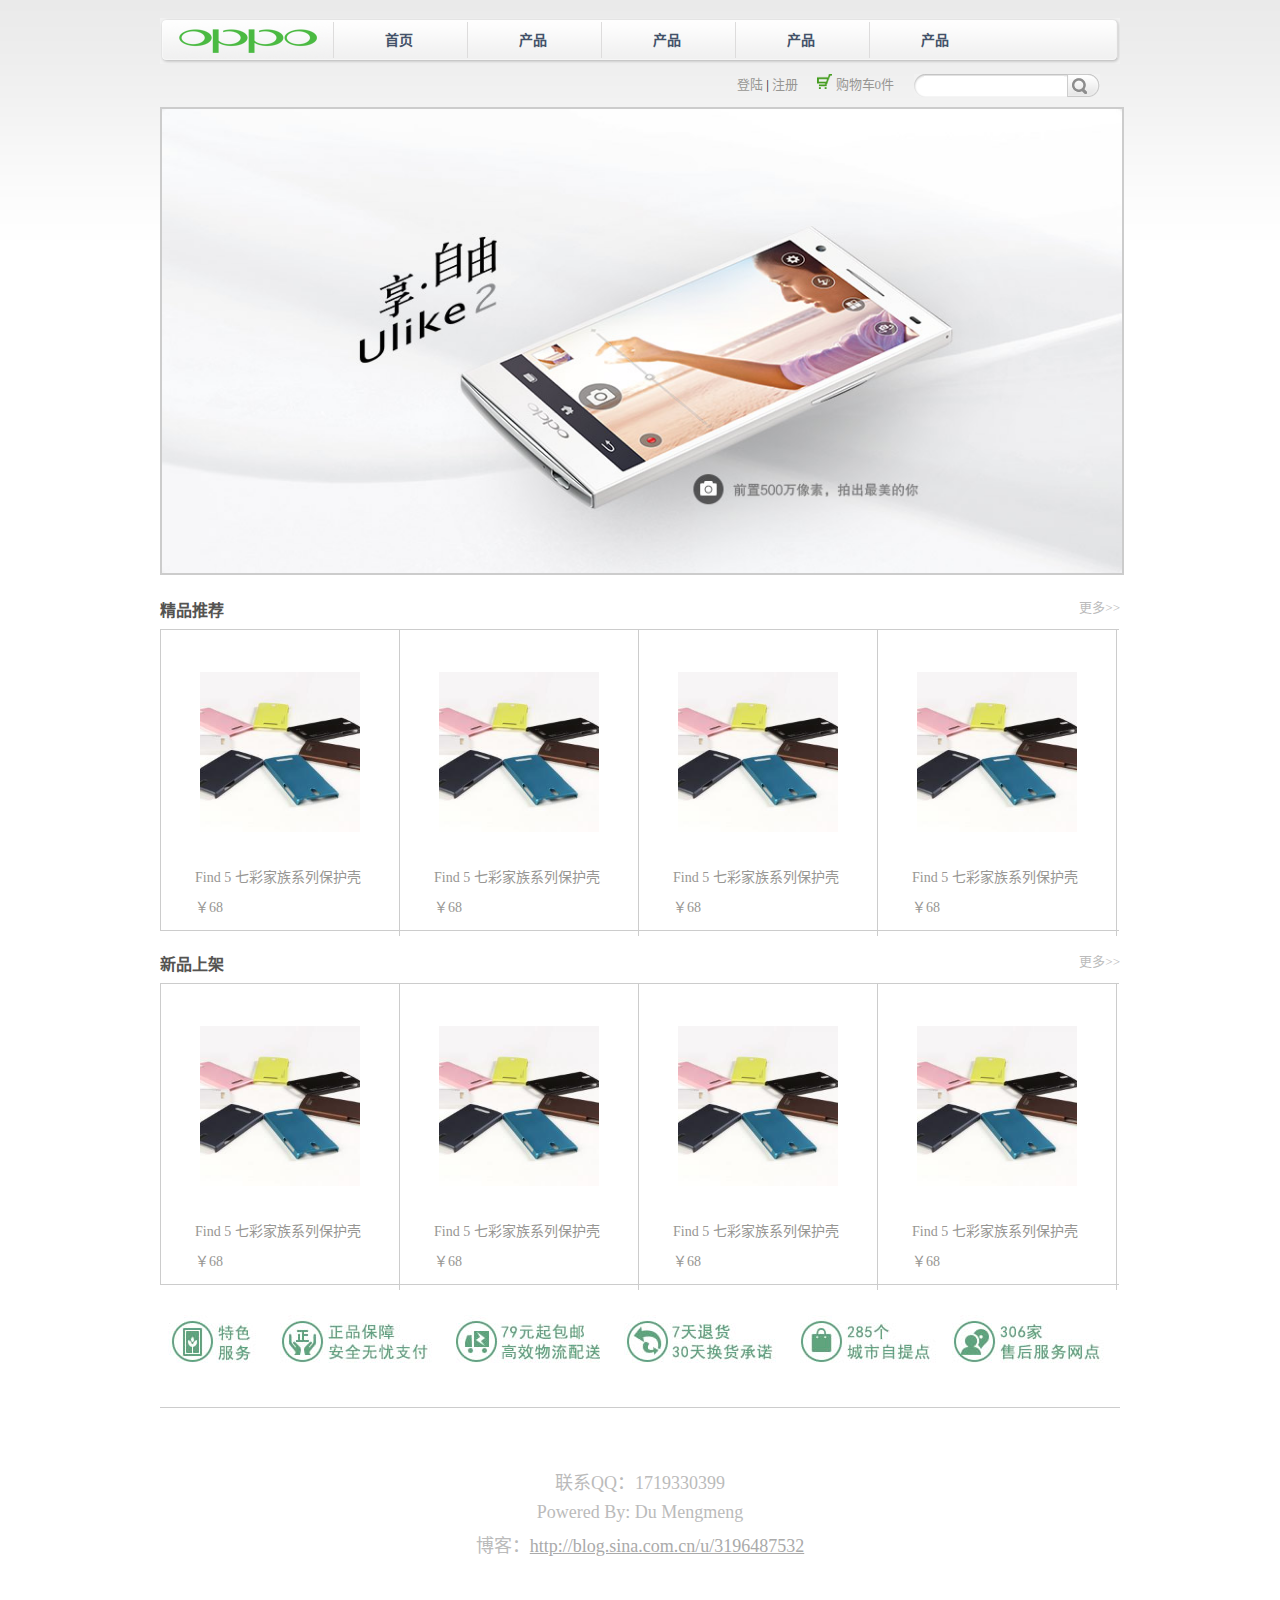
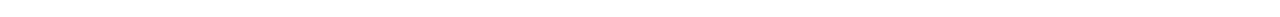
<file: index.html>
<!DOCTYPE html>
<html lang="zh-CN">
<head>
	<meta charset="UTF-8">
	<title>OPPO手机网站</title>
	<link rel="stylesheet" href="styles/public.css">
	<link rel="stylesheet" href="styles/index.css">
</head>
<body>
	<div id="top" class="auto">
		<div class="nav">
			<div class="left same">
				<img src="images/mainnav_l.gif" alt="">
			</div>
			<div class="mainNav">
				<img class="logo" src="images/logo.gif" alt="">
				<ul>
					<li><label for="nav_a"><a name="nav_a" href="index.html">首页</a></label></li>
					<li><label for="nav_a1"><a name="nav_a1" href="list.html">产品</a></label></li>
					<li><label for="nav_a2"><a name="nav_a2" href="list.html">产品</a></label></li>
					<li><label for="nav_a3"><a name="nav_a3" href="list.html">产品</a></label></li>
					<li><label for="nav_a4"><a name="nav_a4" href="list.html">产品</a></label></li>
				</ul>
			</div>
			<div class="right same">
				<img src="images/mainnav_r.gif" alt="">				
			</div>
		</div>

		<div class="submit">
			<form class="search" action="#">
				<input class="keywords" type="text" name="keywords">
				<input class="btn" type="submit" value="">
			</form>
			<div class="enter">
				<a class="enter1" href="#">登陆</a> |
				<a class="enter2" href="#">注册</a>
				<img src="images/shoppingcart_sicon.png" alt="">
				<a class="car" href="#">购物车0件</a>
			</div>
		</div>
	</div>

	<div id="main" class="auto">
		<img src="images/main_bg.jpg" width="960px" alt="">
		<div class="shopList">
			<h2>精品推荐</h2>
			<a href="#">更多&gt;&gt;</a>
			<div class="box">
				<div class="imgList">
					<a href="list.html">
						<img width="160px" height="160px" src="images/imgList.jpg" alt="">
						<p>Find 5 七彩家族系列保护壳</p>
						<p class="p2">￥68</p>
					</a>
				</div>
				<div class="imgList">
					<a href="list.html">
						<img width="160px" height="160px" src="images/imgList.jpg" alt="">
						<p>Find 5 七彩家族系列保护壳</p>
						<p class="p2">￥68</p>
					</a>
				</div>
				<div class="imgList">
					<a href="list.html">
						<img width="160px" height="160px" src="images/imgList.jpg" alt="">
						<p>Find 5 七彩家族系列保护壳</p>
						<p class="p2">￥68</p>
					</a>
				</div>
				<div class="imgList ">
					<a class="lastImg" href="list.html">
						<img width="160px" height="160px" src="images/imgList.jpg" alt="">
						<p>Find 5 七彩家族系列保护壳</p>
						<p class="p2">￥68</p>
					</a>
				</div>
			</div>
		</div>	

		<div class="shopList">
			<h2>新品上架</h2>
			<a href="#">更多&gt;&gt;</a>
			<div class="box">
				<div class="imgList">
					<a href="list.html">
						<img width="160px" height="160px" src="images/imgList.jpg" alt="">
						<p>Find 5 七彩家族系列保护壳</p>
						<p class="p2">￥68</p>
					</a>
				</div>
				<div class="imgList">
					<a href="list.html">
						<img width="160px" height="160px" src="images/imgList.jpg" alt="">
						<p>Find 5 七彩家族系列保护壳</p>
						<p class="p2">￥68</p>
					</a>
				</div>
				<div class="imgList">
					<a href="list.html">
						<img width="160px" height="160px" src="images/imgList.jpg" alt="">
						<p>Find 5 七彩家族系列保护壳</p>
						<p class="p2">￥68</p>
					</a>
				</div>
				<div class="imgList ">
					<a class="lastImg" href="list.html">
						<img width="160px" height="160px" src="images/imgList.jpg" alt="">
						<p>Find 5 七彩家族系列保护壳</p>
						<p class="p2">￥68</p>
					</a>
				</div>
			</div>
		</div>	

	<div class="bottom">
		<img src="images/bottom.jpg" alt="">
	</div>

	</div>


	<div id="bottom" class="auto">
		<p>联系QQ：1719330399</p>
		<p>Powered By: Du Mengmeng</p>
		<p>博客：<a href="http://blog.sina.com.cn/u/3196487532">http://blog.sina.com.cn/u/3196487532</a></p>

	</div>
</body>
</html>
</file>
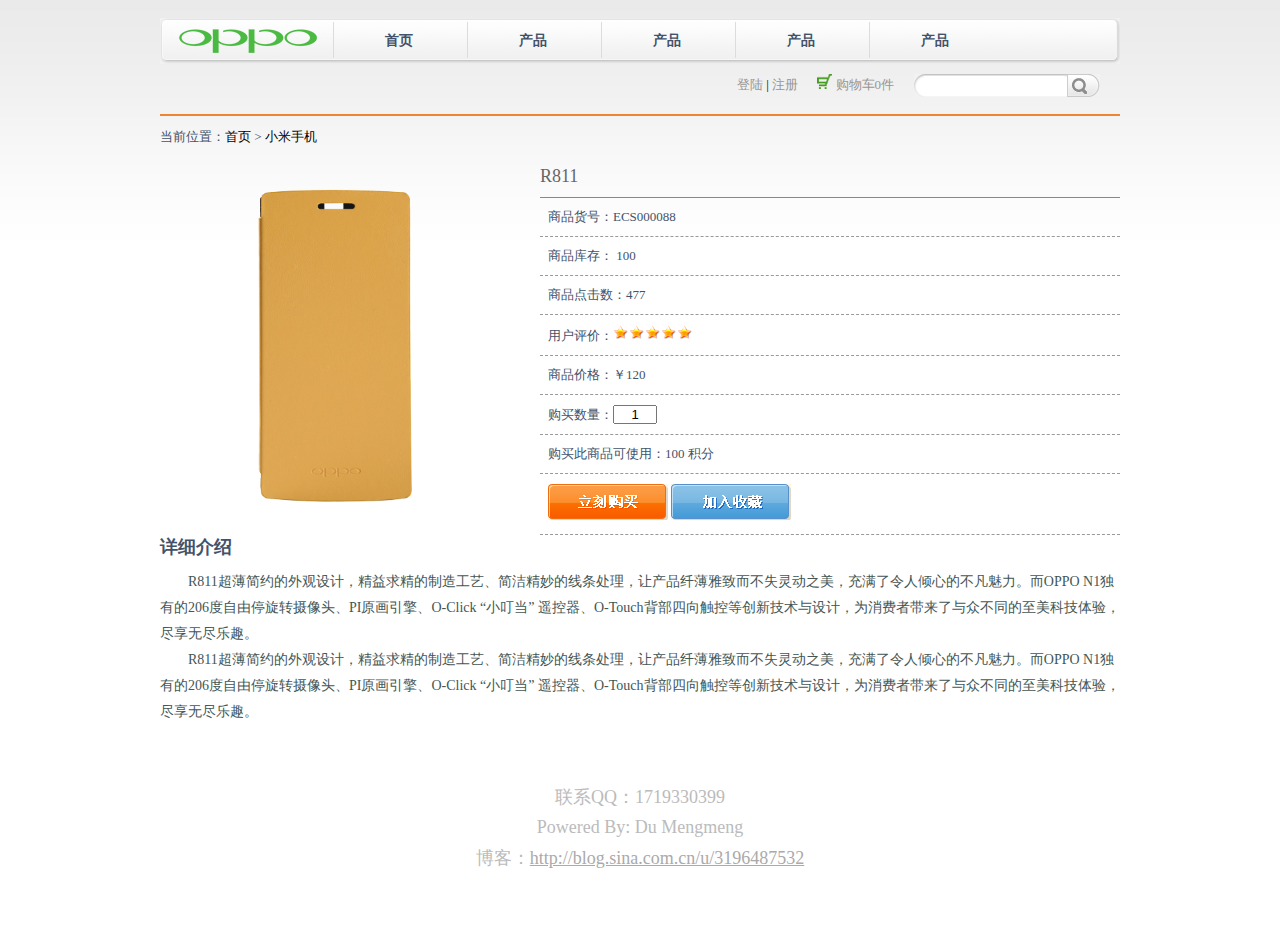
<file: details.html>
<!DOCTYPE html>
<html lang="en">
<head>
	<meta charset="UTF-8">
	<title>Document</title>
	<link rel="stylesheet" href="styles/public.css">
	<link rel="stylesheet" href="styles/details.css">
</head>
<body>
	<div id="top" class="auto">
		<div class="nav">
			<div class="left same">
				<img src="images/mainnav_l.gif" alt="">
			</div>
			<div class="mainNav">
				<img class="logo" src="images/logo.gif" alt="">
				<ul>
					<li><a href="index.html">首页</a></li>
					<li><a href="list.html">产品</a></li>
					<li><a href="list.html">产品</a></li>
					<li><a href="list.html">产品</a></li>
					<li><a href="list.html">产品</a></li>
				</ul>
			</div>
			<div class="right same">
				<img src="images/mainnav_r.gif" alt="">				
			</div>
		</div>

		<div class="submit">
			<form class="search" action="#">
				<input class="keywords" type="text" name="keywords">
				<input class="btn" type="submit" value="">
			</form>
			<div class="enter">
				<a class="enter1" href="#">登陆</a> |
				<a class="enter2" href="#">注册</a>
				<img src="images/shoppingcart_sicon.png" alt="">
				<a class="car" href="#">购物车0件</a>
			</div>
		</div>
	</div>

	<div id="position" class="auto">
		当前位置：<a href="index.html">首页</a> &gt; <a href="list.html">小米手机</a>
	</div>
	

	<div id="details" class="auto">
		<div class="left">
			<img src="images/search.png" width="350" alt="">
		</div>

		<div class="right">
			<dl>
				<dt>R811</dt>
				<dd>商品货号：ECS000088</dd>
				<dd>商品库存： 100 </dd>
				<dd>商品点击数：477 </dd>
				<dd>用户评价：<img src="images/stars5.gif" alt=""></dd>
				<dd>商品价格：￥120 </dd>
				<dd>购买数量：<input type="text" size="3" value="1"></dd>
				<dd>购买此商品可使用：100 积分</dd>
				<dd>
					<a href="#"><img src="images/goumai2.gif" alt=""></a>
					<a href="#"><img src="images/shoucang2.gif" alt=""></a>
				</dd>
			</dl>
		</div>

		<div style="clear:both;"></div>

		<div class="content">
			<h3>详细介绍</h3>
			<p>R811超薄简约的外观设计，精益求精的制造工艺、简洁精妙的线条处理，让产品纤薄雅致而不失灵动之美，充满了令人倾心的不凡魅力。而OPPO N1独有的206度自由停旋转摄像头、PI原画引擎、O-Click “小叮当” 遥控器、O-Touch背部四向触控等创新技术与设计，为消费者带来了与众不同的至美科技体验，尽享无尽乐趣。</p>
			<p>R811超薄简约的外观设计，精益求精的制造工艺、简洁精妙的线条处理，让产品纤薄雅致而不失灵动之美，充满了令人倾心的不凡魅力。而OPPO N1独有的206度自由停旋转摄像头、PI原画引擎、O-Click “小叮当” 遥控器、O-Touch背部四向触控等创新技术与设计，为消费者带来了与众不同的至美科技体验，尽享无尽乐趣。</p>
		</div>


	</div>


	
		

	
	<div id="bottom" class="auto">
		<p>联系QQ：1719330399</p>
		<p>Powered By: Du Mengmeng</p>
		<p>博客：<a href="http://blog.sina.com.cn/u/3196487532">http://blog.sina.com.cn/u/3196487532</a></p>

	</div>
</body>
</html>
</file>
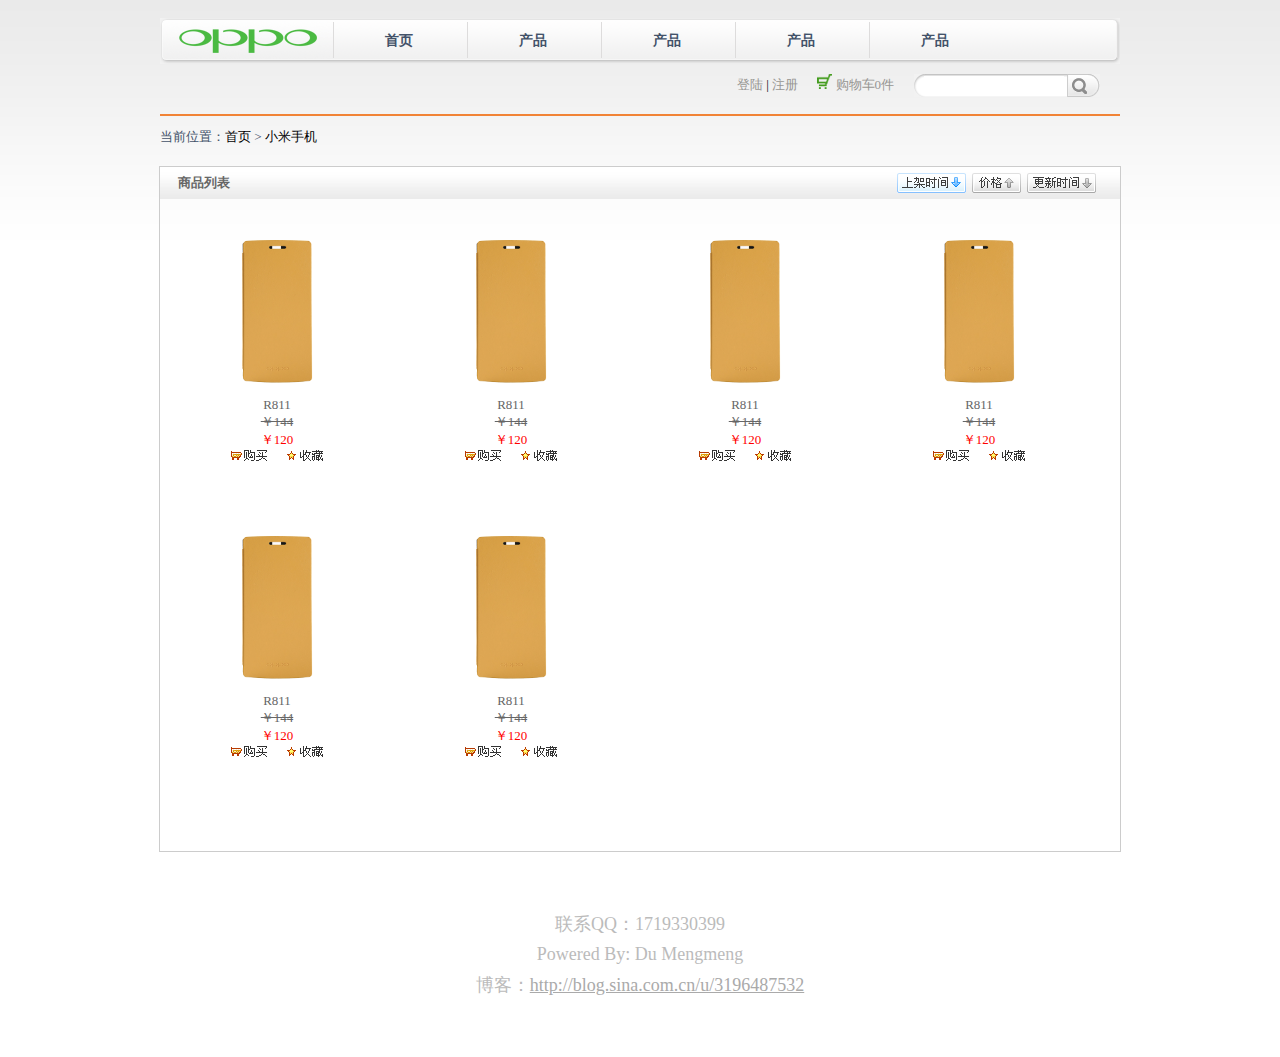
<file: list.html>
<!DOCTYPE html>
<html lang="en">
<head>
	<meta charset="UTF-8">
	<title>Document</title>
	<link rel="stylesheet" href="styles/public.css">
	<link rel="stylesheet" href="styles/list.css">
</head>
<body>
	<div id="top" class="auto">
		<div class="nav">
			<div class="left same">
				<img src="images/mainnav_l.gif" alt="">
			</div>
			<div class="mainNav">
				<img class="logo" src="images/logo.gif" alt="">
				<ul>
					<li><a href="index.html">首页</a></li>
					<li><a href="list.html">产品</a></li>
					<li><a href="list.html">产品</a></li>
					<li><a href="list.html">产品</a></li>
					<li><a href="list.html">产品</a></li>
				</ul>
			</div>
			<div class="right same">
				<img src="images/mainnav_r.gif" alt="">				
			</div>
		</div>

		<div class="submit">
			<form class="search" action="#">
				<input class="keywords" type="text" name="keywords">
				<input class="btn" type="submit" value="">
			</form>
			<div class="enter">
				<a class="enter1" href="#">登陆</a> |
				<a class="enter2" href="#">注册</a>
				<img src="images/shoppingcart_sicon.png" alt="">
				<a class="car" href="#">购物车0件</a>
			</div>
		</div>
	</div>

	<div id="position" class="auto">
		当前位置：<a href="index.html">首页</a> &gt; <a href="list.html">小米手机</a>
	</div>
	
	<div id="list" class="auto">
		<div class="listTitle">
			<h2>商品列表</h2>
			<div class="sort">
				<a href="#"><img src="images/last_update_default.gif" alt=""></a>
				<a href="#"><img src="images/shop_price_default.gif" alt=""></a>
				<a href="#"><img src="images/goods_id_DESC.gif" alt=""></a>
			</div>
		</div>
		
		<ul>
			<li>
				<a href="details.html"><img class="listpic" src="images/search.png" width="160" height="160" alt=""></a>
				<p class="p1">R811</p>
				<p class="p2">￥144</p>
				<p class="p3">￥120</p>
				<p class="p4">
					<a href="#"><img src="images/goumai.gif" alt=""></a>
					<a href="#"><img src="images/shoucang.gif" alt=""></a>
				</p>
			</li>
			<li>
				<a href="details.html"><img class="listpic" src="images/search.png" width="160" height="160" alt=""></a>
				<p class="p1">R811</p>
				<p class="p2">￥144</p>
				<p class="p3">￥120</p>
				<p class="p4">
					<a href="#"><img src="images/goumai.gif" alt=""></a>
					<a href="#"><img src="images/shoucang.gif" alt=""></a>
				</p>
			</li>
			<li>
				<a href="details.html"><img class="listpic" src="images/search.png" width="160" height="160" alt=""></a>
				<p class="p1">R811</p>
				<p class="p2">￥144</p>
				<p class="p3">￥120</p>
				<p class="p4">
					<a href="#"><img src="images/goumai.gif" alt=""></a>
					<a href="#"><img src="images/shoucang.gif" alt=""></a>
				</p>
			</li>
			</li>
			<li>
				<a href="details.html"><img class="listpic" src="images/search.png" width="160" height="160" alt=""></a>
				<p class="p1">R811</p>
				<p class="p2">￥144</p>
				<p class="p3">￥120</p>
				<p class="p4">
					<a href="#"><img src="images/goumai.gif" alt=""></a>
					<a href="#"><img src="images/shoucang.gif" alt=""></a>
				</p>
			</li>
			<li>
				<a href="details.html"><img class="listpic" src="images/search.png" width="160" height="160" alt=""></a>
				<p class="p1">R811</p>
				<p class="p2">￥144</p>
				<p class="p3">￥120</p>
				<p class="p4">
					<a href="#"><img src="images/goumai.gif" alt=""></a>
					<a href="#"><img src="images/shoucang.gif" alt=""></a>
				</p>
			</li>
			<li>
				<a href="details.html"><img class="listpic" src="images/search.png" width="160" height="160" alt=""></a>
				<p class="p1">R811</p>
				<p class="p2">￥144</p>
				<p class="p3">￥120</p>
				<p class="p4">
					<a href="#"><img src="images/goumai.gif" alt=""></a>
					<a href="#"><img src="images/shoucang.gif" alt=""></a>
				</p>
			</li>
			
		</ul>
		<div style="clear:both;" ></div>
	</div>

	<div id="bottom" class="auto">
		<p>联系QQ：1719330399</p>
		<p>Powered By: Du Mengmeng</p>
		<p>博客：<a href="http://blog.sina.com.cn/u/3196487532">http://blog.sina.com.cn/u/3196487532</a></p>
	</div>
</body>
</html>
</file>
<file: styles/public.css>
/*基本格式*/
body, div, ul, ol, li, dl, dt, dd, h1,h2,h3,h4,h5,h6,form,input,textarea,p {
	margin: 0px;
	padding: 0px;
	font-size: 13px;
}
ul {
	list-style: none;
}
img, a img {
	border: none;
}
a {
	text-decoration: none;
}
a:hover{
	text-decoration: underline;
}
.auto {
	width: 960px;
	margin: 0 auto;
}

/*主体样式*/
body {
	background: url(../images/body_bg.jpg) repeat-x;
}
#top .nav {
	margin-top: 18px;
	height: 46px;
	background: url(../images/mainnav_bg.gif) repeat-x;
}
#top .same {
	width: 10px;
	height: 46px;
}
#top .left {
	float: left;
}
#top .right {
	float: right;
}
#top .mainNav ul{
	float: left;
}
#top .mainNav ul li{
	float: left;
	width: 134px;
	line-height: 46px;
	background: url(../images/main_line.gif) no-repeat;
}
#top .mainNav ul li a{
	font-weight: bold;
	display: block;
	color: #435269;
	font-size: 14px;
	padding-left: 52px;
}
#top .mainNav ul li a:hover {
	font-weight: bold;
	text-decoration: none;
	color: #fff;
	background: url(../images/green_bg.jpg);
}
#top .mainNav img{
	float: left;
}
#top .submit .search {
	background: url(../images/search_03.gif) no-repeat;
	display: inline;
	width: 186px;
	height: 23px;
	float: right;
	margin: 10px 20px 0px 0px;
} 
#top .submit .search .keywords {
	display: inline;
	width: 140px;
	height: 18px;
	float: left;
	border: 0px solid #fff; /*虚化默认的边框*/
	margin: 2px 0px 0px 10px;
}
#top .submit .search .btn {
	display: inline;
	background: url(../images/search_biao.gif);
	width: 15px;
	height: 16px;
	margin: 4px 0px 0px 8px;
	float: left;
	cursor: pointer;
	border: none; /*将默认的边框删除*/
}
#top .submit .enter {
	float: right;
	margin: 10px 20px 0px 0px;
}
#top .submit .enter a {
	color: #979693;
}
#top .submit .enter .enter2 {
	margin-right: 16px;
}



#bottom {
	margin-top: 60px;
	margin-bottom: 60px;

	_padding-bottom: 60px;
}
#bottom p {
	color: #bbb;
	font-size: 18px;
	text-align: center;
	margin-top: 8px;
}
#bottom a {
	color: #aaa;
	text-decoration: underline;
}
#bottom a:hover {
	color: #666;
}
</file>
<file: styles/index.css>
#main img {
	margin-top: 10px;
	margin-bottom: 18px;
	border: 2px solid #ccc;
}
#main h2 {
	display: inline;
	color: #545351;
	font-size: 16px;
}
#main a {
	float: right;
	color: #bbb;
	text-decoration: none;
}
#main .box {
	margin-top: 8px;
	margin-bottom: 20px;
	border: 1px solid #ccc;
	width: 958px;
	height: 300px;
	border-right: 0px;
}
#main .box a {
	float: left;
	border-right: 1px solid #ccc;
}
#main .box a:hover {
	text-decoration: underline;
}
#main .box .imgList img{
	margin: 42px 39px 0px 39px;
	margin-bottom: 20px;
	border: none;
}
#main .box .imgList p {
	margin-top: 10px;
	margin-left: 34px;
	font-size: 14px;
	color: #979693;
}
#main .box .imgList .p2 {
	margin-bottom: 20px;
}
#main .bottom {
	border-bottom: 1px solid #ccc;
	padding-bottom: 20px;
}
#main .bottom img {
	border: none;
}
</file>
<file: styles/details.css>
#position {
	color: #435269;
	margin-top: 50px;
	padding-top: 12px;
	margin-bottom: 20px;
	border-top: 2px solid #F18336;
}
#position a {
	color: #000;
}

#details .left {
	width: 350px;
	float: left;
}
#details .right {
	float: right;
	margin-left: 20px; 
	width: 580px;
}
#details .right dl dt {
	color: #666;
	font-size: 18px;
	border-bottom: 1px solid #888;
	padding-bottom: 10px;
}
#details .right dl dd {
	color: #435269;
	padding: 10px 0px;
	border-bottom: 1px dashed #999;
	text-indent: 8px;
}
#details .right dl dd input {
	text-align: center;
}
#details .content h3 {
	color: #435269;
	font-size: 18px;
	margin-bottom: 10px;
}
#details .content p {
	text-indent: 2em;
	line-height: 26px;
	font-size: 14px;
	color: #435655;
}
</file>
<file: styles/list.css>
#position {
	color: #435269;
	margin-top: 50px;
	padding-top: 12px;
	margin-bottom: 20px;
	border-top: 2px solid #F18336;
}
#position a {
	color: #000;
}

#list {
	border: 1px solid #ccc;
	padding-bottom: 60px;
}
#list h2 {
	float: left;
	color: #666666;
	line-height: 32px;
	margin-left: 18px;
}
#list .listTitle {
	width: 960px;
	height: 32px;
	background: url(../images/category_tit.gif) repeat-x;
}
#list .listTitle .sort {
	margin-right: 24px;
}
#list .listTitle .sort a {
	float: right;
	margin-left: 6px;
	margin-top: 6px;
}
#list ul li {
	float: left;
	text-align: center;
	width: 234px;
	padding-top: 30px;
	padding-bottom: 20px;
	margin-bottom: 10px;
	vertical-align: bottom;	
}
#list ul li img {
	/*vertical-align: bottom;*/
}
#list ul li .p1 {
	color: #666;
	margin-top: 4px;
}
#list ul li .p2 {
	color: #666;
	text-decoration: line-through;
}
#list ul li .p3 {
	color: red;
}
#list ul li .p4 a {
	margin: 4px 8px 0px 8px;
}
#list ul li:hover {
	background-color: #eee;
	width: 240px;
}
</file>
